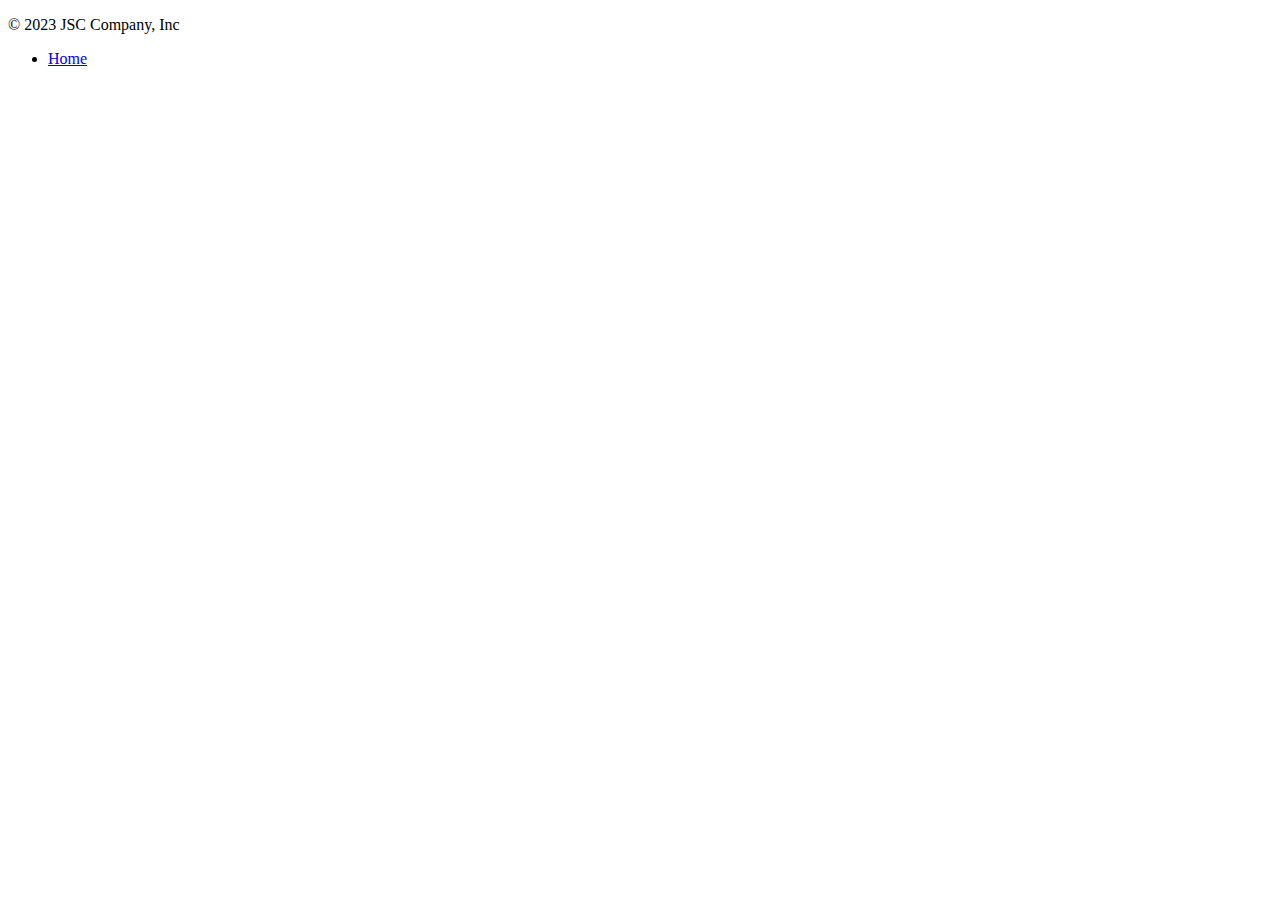
<file: src/main/resources/templates/footer.html>
<!DOCTYPE html>
<html lang="ko">
<head>
    <meta charset="UTF-8">
    <title>Footer template</title>
</head>

<body>
    <footer class="container d-flex flex-wrap justify-content-between align-items-center py-3 my-4 border-top">
        <p class="col-md-4 mb-0 text-muted">&copy; 2023 JSC Company, Inc</p>

        <ul class="nav col-md-4 justify-content-end">
            <li class="nav-item"><a href="/ " class="nav-link px-2 text-muted">Home</a></li>
        </ul>
    </footer>
</body>
</html>
</file>
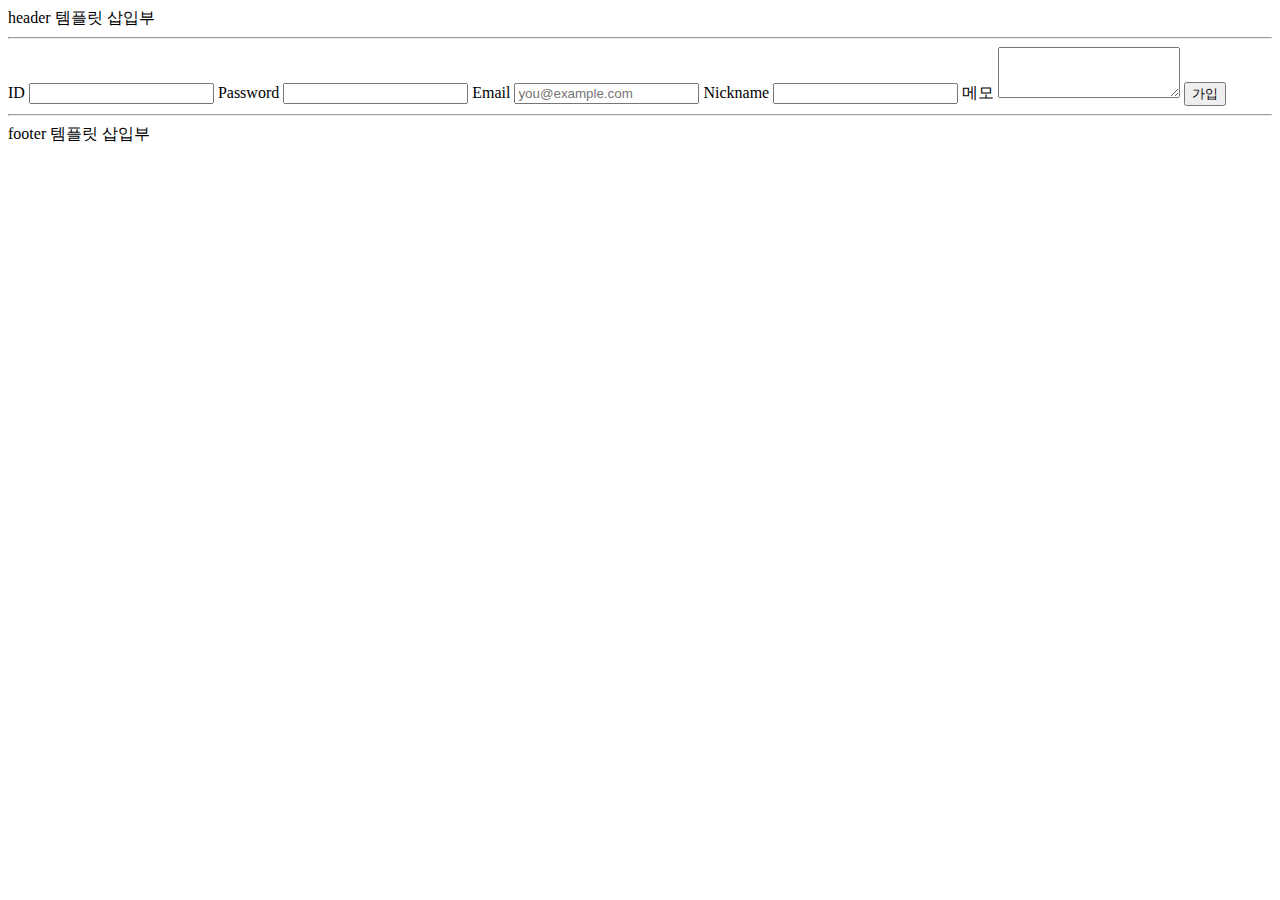
<file: src/main/resources/templates/sign-up.html>
<!DOCTYPE html>
<html lang="ko">
<head>
    <meta charset="UTF-8">
    <title>회원 가입</title>
</head>
<body>
    <header>
        header 템플릿 삽입부
        <hr>
    </header>

    <form>
        <label for="userId">ID</label>
        <input id="userId" type="text" required>
        <label for="password">Password</label>
        <input id="password" type="password" required>
        <label for="email">Email</label>
        <input id="email" type="email" placeholder="you@example.com">
        <label for="nickname">Nickname</label>
        <input id="nickname" type="text">
        <label for="memo">메모</label>
        <textarea id="memo" rows="3"></textarea>
        <button type="submit">가입</button>
    </form>

    <footer>
        <hr>
        footer 템플릿 삽입부
    </footer>
</body>
</html>
</file>
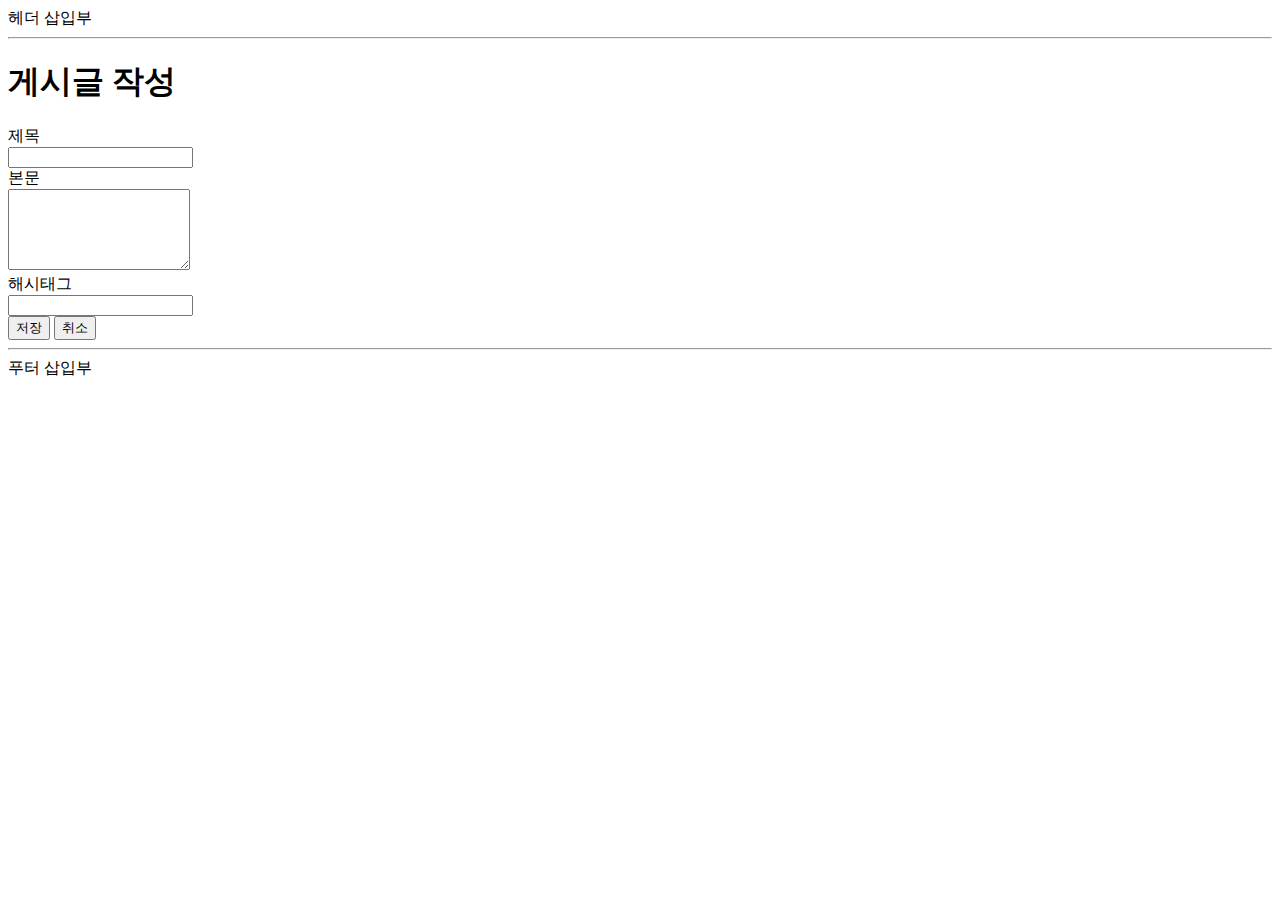
<file: src/main/resources/templates/articles/form.html>
<!DOCTYPE html>
<html lang="ko">
<head>
    <meta charset="UTF-8">
    <meta name="viewport" content="width=device-width, initial-scale=1">
    <meta name="description" content="">
    <meta name="author" content="sc Jung">
    <title>새 게시글 등록</title>

    <link href="https://cdn.jsdelivr.net/npm/bootstrap@5.3.0-alpha1/dist/css/bootstrap.min.css" rel="stylesheet" integrity="sha384-GLhlTQ8iRABdZLl6O3oVMWSktQOp6b7In1Zl3/Jr59b6EGGoI1aFkw7cmDA6j6gD" crossorigin="anonymous">
</head>

<body>

  <header id="header">
      헤더 삽입부
      <hr>
  </header>

  <div class="container">
      <header id="article-form-header" class="py-5 text-center">
          <h1>게시글 작성</h1>
      </header>

      <form id="article-form">
          <div class="row mb-3 justify-content-md-center">
              <label for="title" class="col-sm-2 col-lg-1 col-form-label text-sm-end">제목</label>
              <div class="col-sm-8 col-lg-9">
                  <input type="text" class="form-control" id="title" name="title" required>
              </div>
          </div>

          <div class="row mb-3 justify-content-md-center">
              <label for="content" class="col-sm-2 col-lg-1 col-form-label text-sm-end">본문</label>
              <div class="col-sm-8 col-lg-9">
                  <textarea class="form-control" id="content" name="content" rows="5" required></textarea>
              </div>
          </div>

          <div class="row mb-4 justify-content-md-center">
              <label for="hashtag" class="col-sm-2 col-lg-1 col-form-label text-sm-end">해시태그</label>
              <div class="col-sm-8 col-lg-9">
                  <input type="text" class="form-control" id="hashtag" name="hashtag">
              </div>
          </div>

          <div class="row mb-5 justify-content-md-center">
              <div class="col-sm-10 d-grid gap-2 d-sm-flex justify-content-sm-end">
                  <button type="submit" class="btn btn-primary" id="submit-button">저장</button>
                  <button type="submit" class="btn btn-secondary" id="cancel-button">취소</button>
              </div>
          </div>
      </form>
  </div>

  <footer id="footer">
      <hr>
      푸터 삽입부
  </footer>

  <script src="https://cdn.jsdelivr.net/npm/bootstrap@5.3.0-alpha1/dist/js/bootstrap.bundle.min.js" integrity="sha384-w76AqPfDkMBDXo30jS1Sgez6pr3x5MlQ1ZAGC+nuZB+EYdgRZgiwxhTBTkF7CXvN" crossorigin="anonymous"></script>
</body>
</html>
</file>
